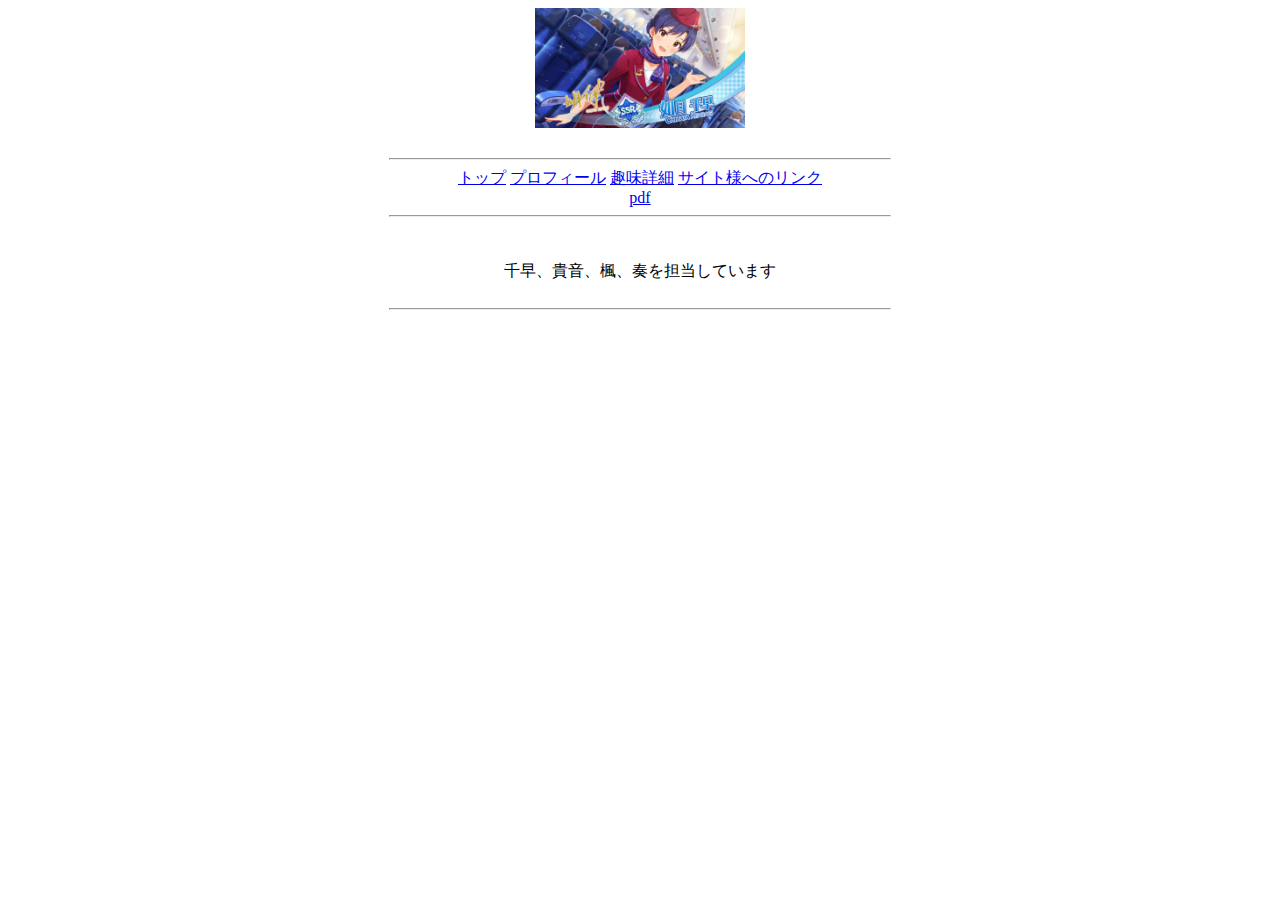
<file: index.html>
﻿<!DOCTYPE html>
<html>
<head>
<title>MY PAGE</title>
</head>
<body background="img/white.jpg">
	<div align="center">
		<img src="img/千早限定.jpg" width="210" height="120" alt="">
		<br><br>
		<hr width="500">
		<a href = "index.html">トップ</a>
		<a href = "prof.html">プロフィール</a>
		<a href ="hobby.html">趣味詳細</a>
		<a href="link.html">サイト様へのリンク</a><br>
		<a href="名刺フォーマット1.pdf">pdf</a><br>
		<hr width="500"><br><br>

		千早、貴音、楓、奏を担当しています<br><br>
		<hr width="500">
	</div>
</body>
</html>
</file>
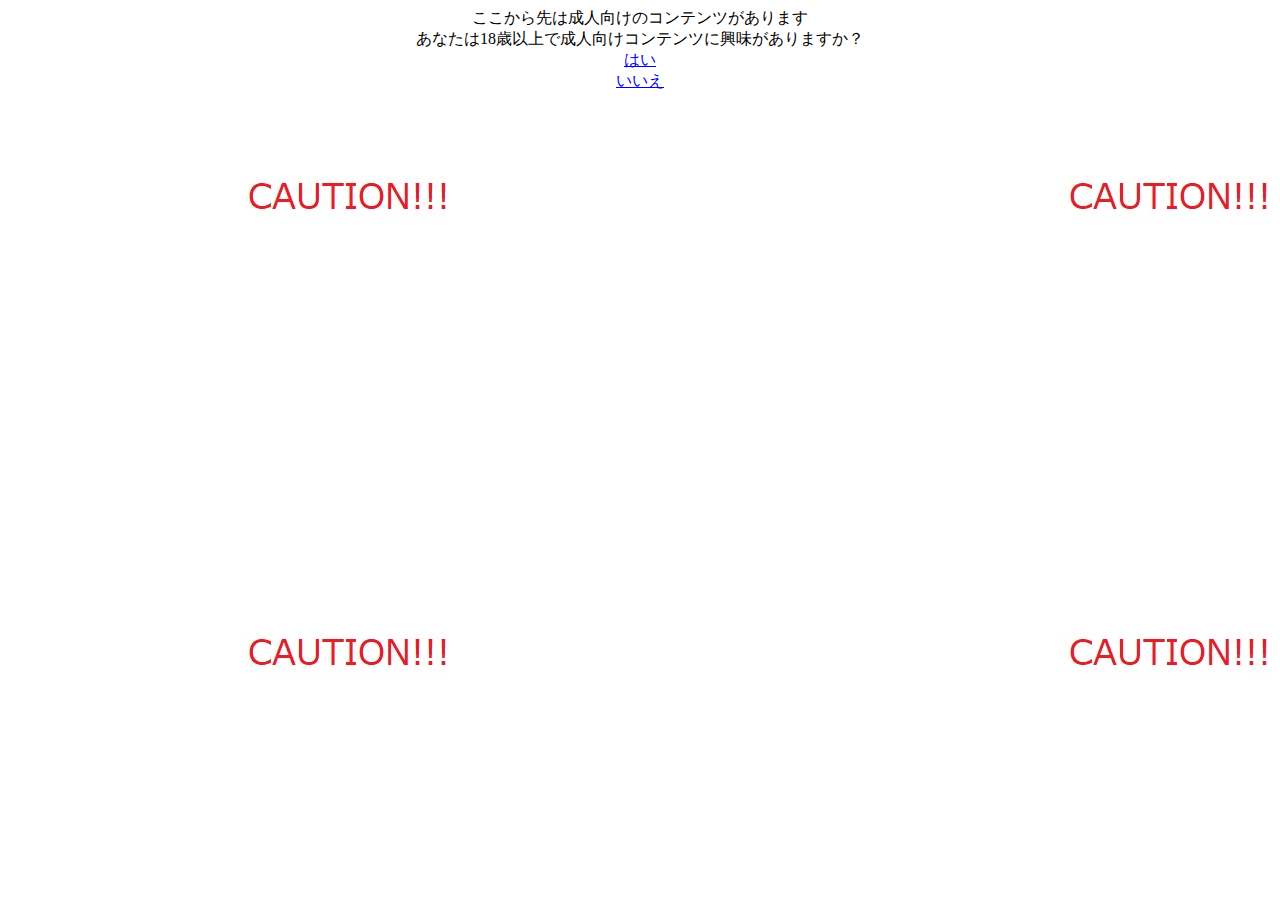
<file: check.html>
<!DOCTYPE html>
<html>
    <head>
        <title>年齢確認</title>
    </head>
    <body background="img/caution.jpg">
        <div align = "center">
            ここから先は成人向けのコンテンツがあります<br>
            あなたは18歳以上で成人向けコンテンツに興味がありますか？<br>
           <a href="preparation.html">はい</a><br>
           <a href="preparation.html">いいえ</a><br>
        </div>
    </body>
    </html>
</file>
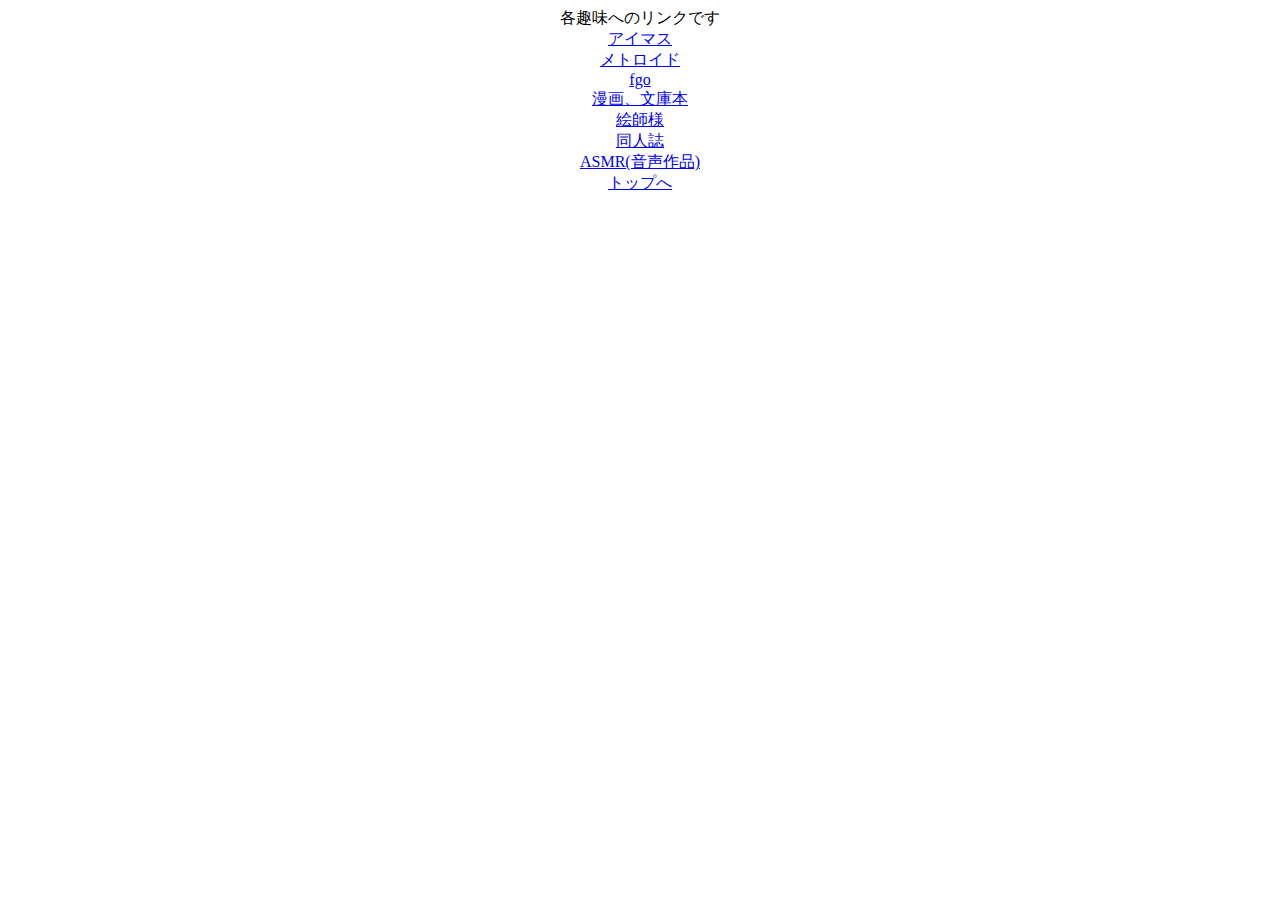
<file: hobby.html>
﻿<!DOCTYPE html>
<html>
<head>
<title>趣味詳細</title>
</head>
<body background = "img/white.jpg">
	<div align="center">
		各趣味へのリンクです<br>

		<a href="imas.html">アイマス</a><br>
		<a href="metroid.html">メトロイド</a><br>
		<a href="preparation.html">fgo</a><br>
		<a href="preparation.html">漫画、文庫本</a><br>
		<a href="preparation.html">絵師様</a><br>
		<a href="check1.html">同人誌</a><br>
		<a href="check.html">ASMR(音声作品)</a><br>
		<a href="index.html">トップへ</a><br>
	</div>
</body>
</html>
</file>
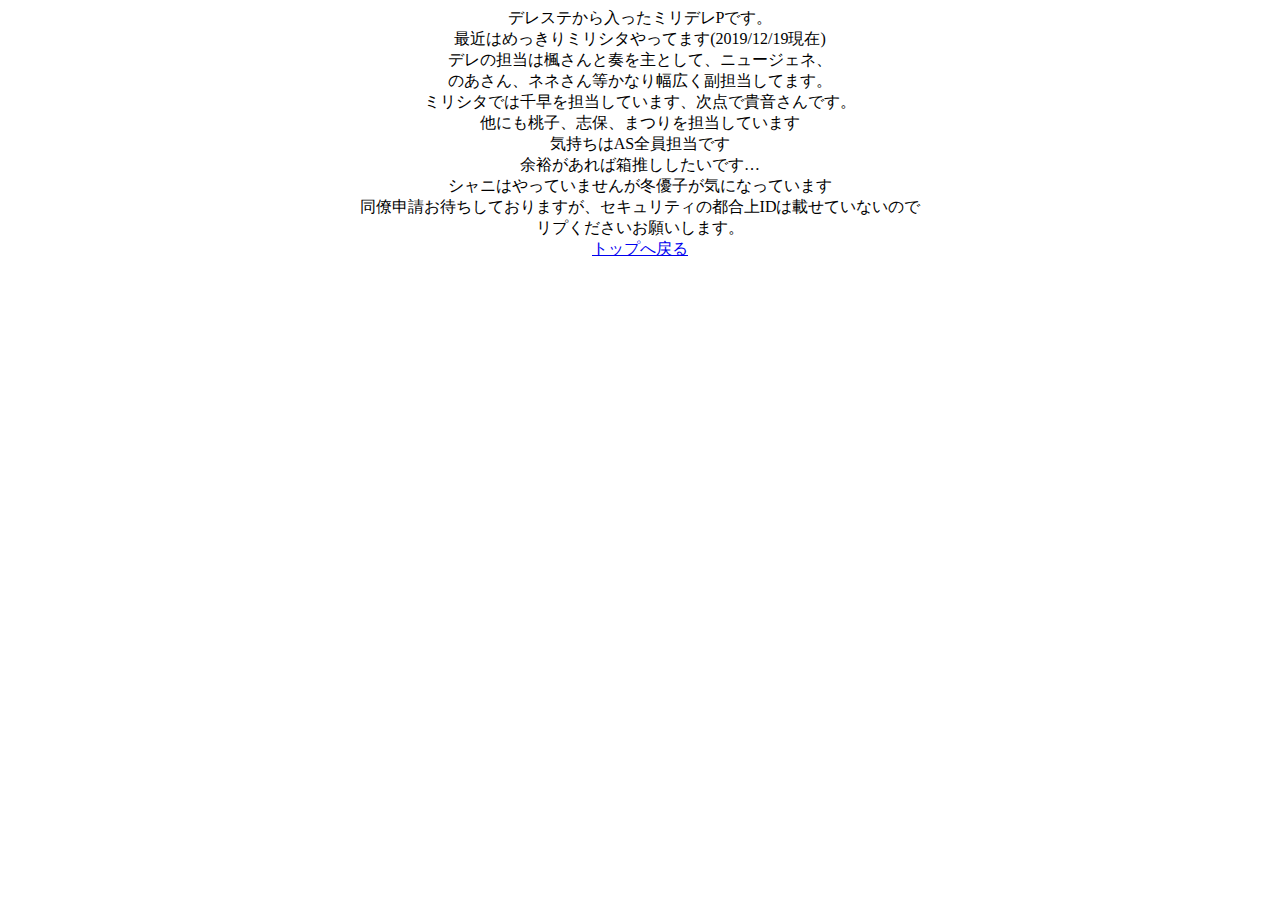
<file: imas.html>
<!DOCTYPE html>
<html>
<head>
<title>アイマス</title>
</head>
<body background = "img/white.jpg">
<div align = "center">
    デレステから入ったミリデレPです。<br>
    最近はめっきりミリシタやってます(2019/12/19現在)<br>
    デレの担当は楓さんと奏を主として、ニュージェネ、<br>
    のあさん、ネネさん等かなり幅広く副担当してます。<br>
    ミリシタでは千早を担当しています、次点で貴音さんです。<br>
    他にも桃子、志保、まつりを担当しています<br>
    気持ちはAS全員担当です<br>
    余裕があれば箱推ししたいです…<br>
    シャニはやっていませんが冬優子が気になっています<br>
    同僚申請お待ちしておりますが、セキュリティの都合上IDは載せていないので<br>
    リプくださいお願いします。<br>
<a href = "index.html">トップへ戻る</a>
</div>
</body>
</html>
</file>
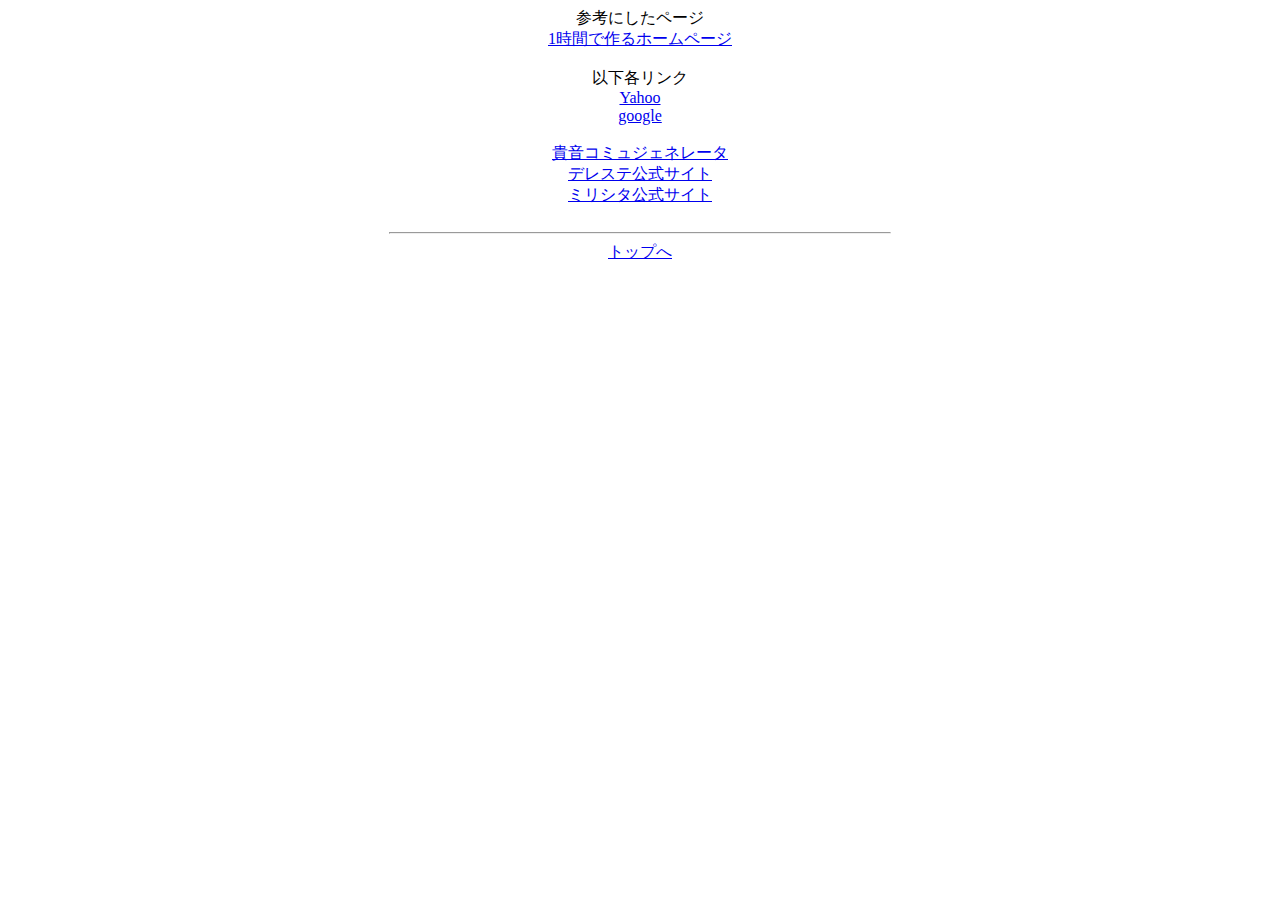
<file: link.html>
﻿<!DOCTYPE html>
<html>
<head>
<title>リンク</title>
</head>
<body background="img/white.jpg">
<div align="center">

参考にしたページ<br>
<a href = "http://www.shoshinsha.com/hp/index.html">
1時間で作るホームページ</a><br><br>

以下各リンク<br>
<a href = "https://www.yahoo.co.jp">Yahoo</a><br>
<a href = "https://www.google.com/?hl=ja">google</a><br><br>


<a href = "https://totonop.github.io/takane/">貴音コミュジェネレータ</a><br>

<a href = "https://cinderella.idolmaster.jp/sl-stage/">デレステ公式サイト</a><br>
<a href = "https://millionlive.idolmaster.jp/theaterdays/">ミリシタ公式サイト</a>
<br><br>

<hr width="500">
<a href = "index.html">トップへ</a>
</div>
</body>
</html>
</file>
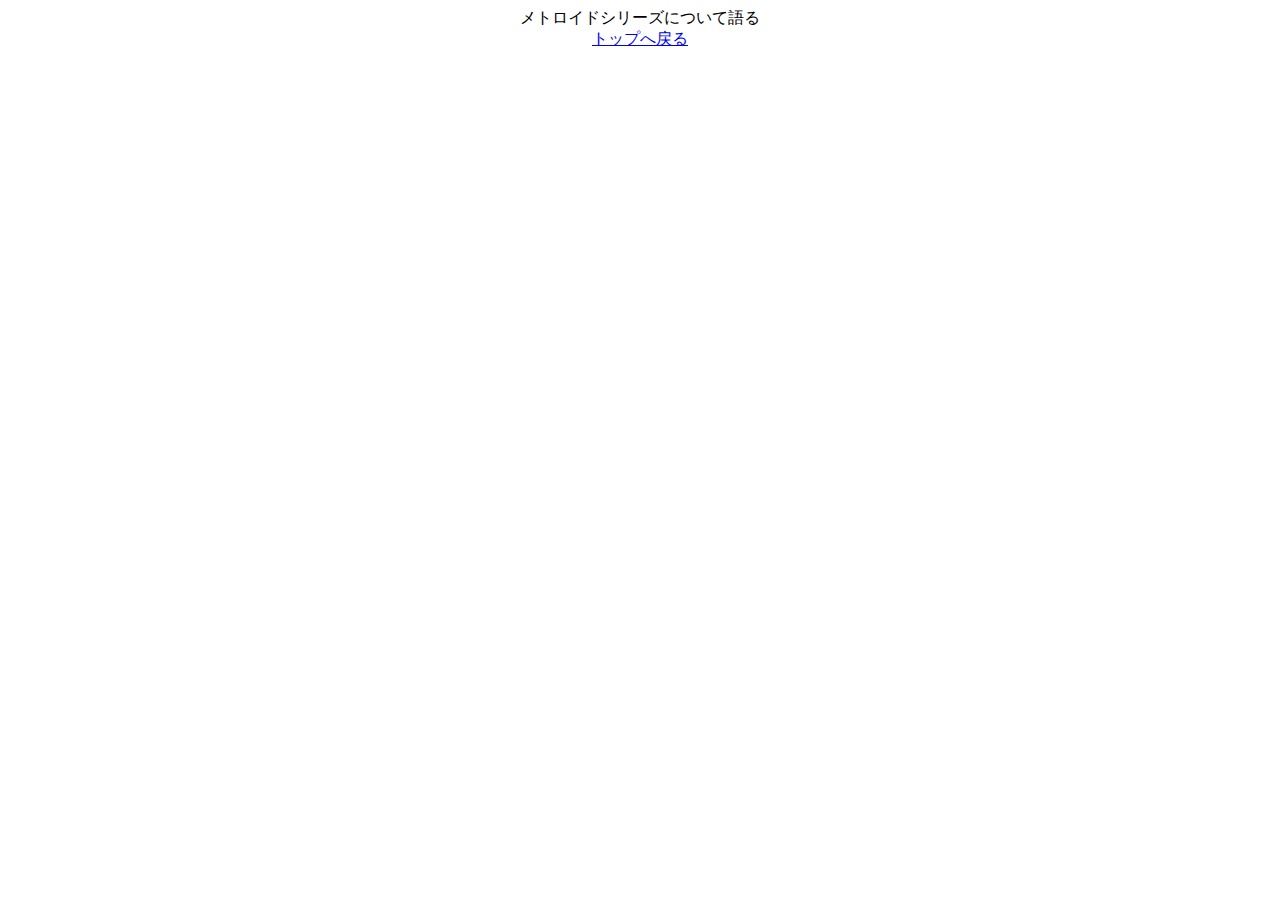
<file: metroid.html>
<!DOCTYPE html>
<html>
 <head>
 <title>メトロイド</title>
 </head>
 <body background = "img/white.jpg">
    <div align = "center">
        メトロイドシリーズについて語る<br>
      <a href = "index.html">トップへ戻る</a>
    </div>
 </body>
</html>
</file>
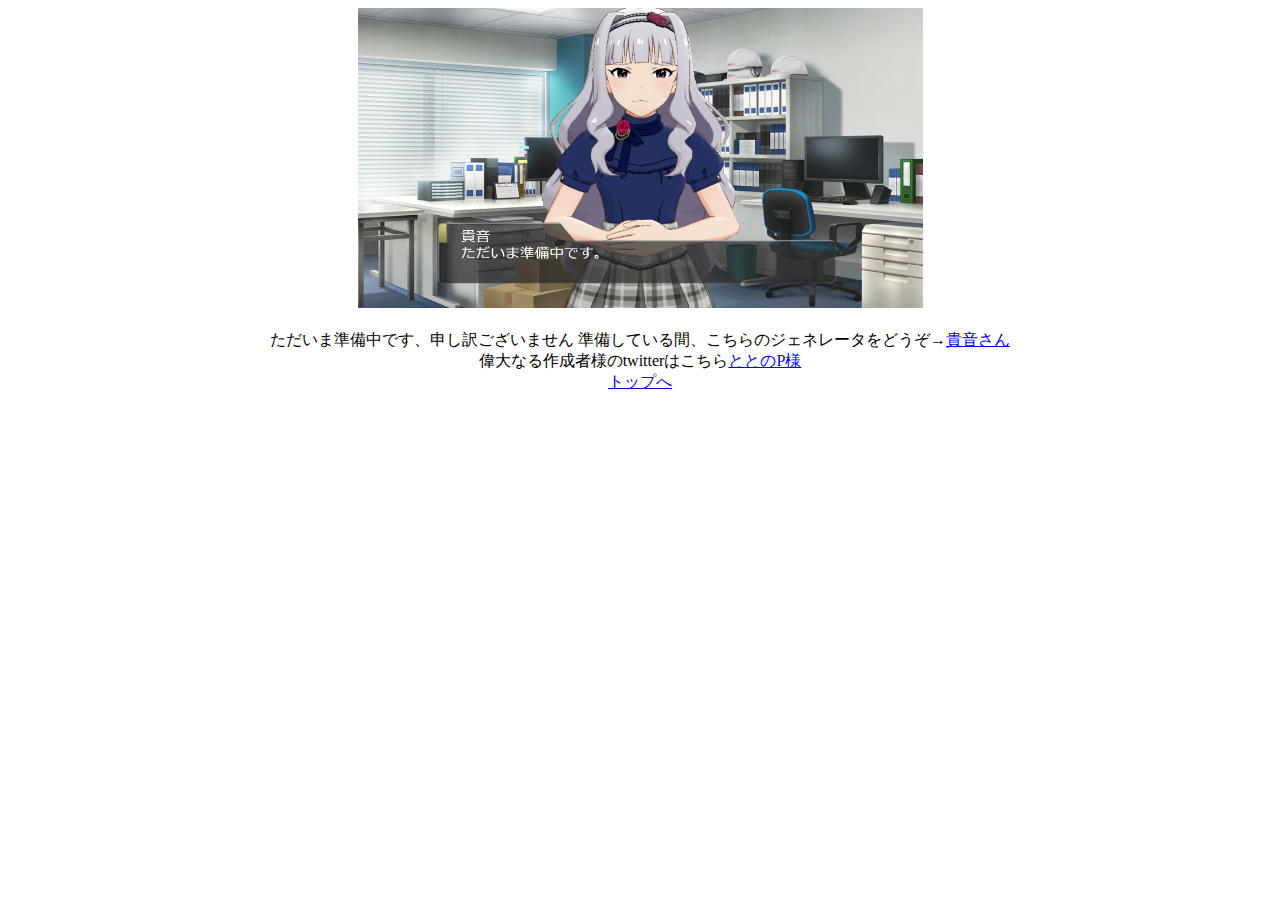
<file: preparation.html>
<!DOCTYPE html>
<html>
<head>
    <title>準備中</title>
</head>
    <body baclground = "img/white.jpg">
    <div align = "center">
        <img src="img/preparation.jpg" width="565" height="300" alt="">
        <br><br>
        ただいま準備中です、申し訳ございません
        準備している間、こちらのジェネレータをどうぞ→<a href="https://totonop.github.io/takane/">貴音さん</a><br>
        偉大なる作成者様のtwitterはこちら<a href="https://twitter.com/totono_P">ととのP様</a><br>
        <a href="index.html">トップへ</a>
    </div>
    </body>
</html>
</file>
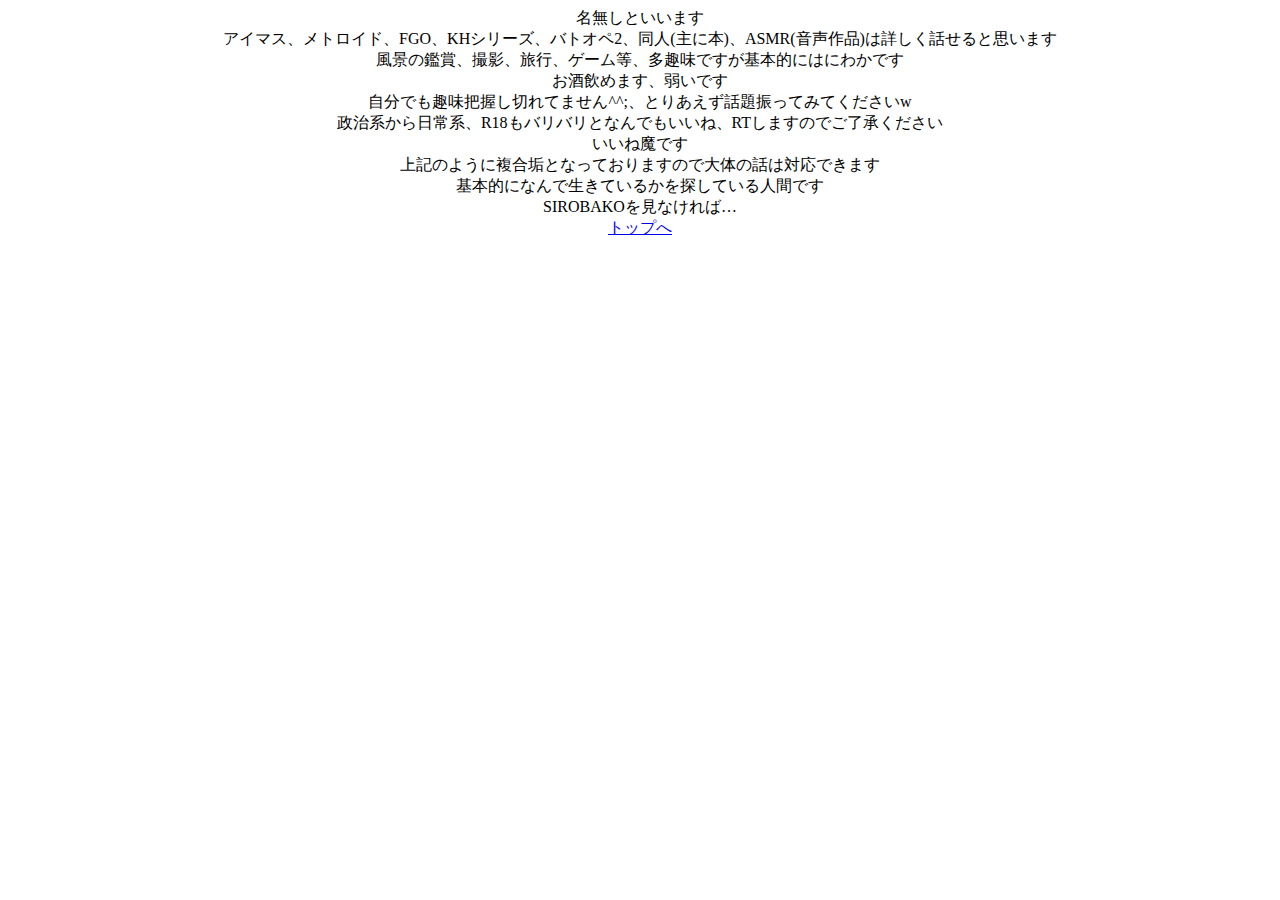
<file: prof.html>
﻿<!DOCTYPE html>
<html>
<head>
<title>Profile</title>
</head>
<body background="img/white.jpg">
	<div align="center">
		名無しといいます<br>
		アイマス、メトロイド、FGO、KHシリーズ、バトオペ2、同人(主に本)、ASMR(音声作品)は詳しく話せると思います<br>
		風景の鑑賞、撮影、旅行、ゲーム等、多趣味ですが基本的にはにわかです<br>
		お酒飲めます、弱いです<br>
		自分でも趣味把握し切れてません^^;、とりあえず話題振ってみてくださいw<br>
		政治系から日常系、R18もバリバリとなんでもいいね、RTしますのでご了承ください<br>
		いいね魔です<br>
		上記のように複合垢となっておりますので大体の話は対応できます<br>
		基本的になんで生きているかを探している人間です<br>
		SIROBAKOを見なければ…<br>
		<a href="index.html">トップへ</a>
	</div>
</body>
</html>
</file>
